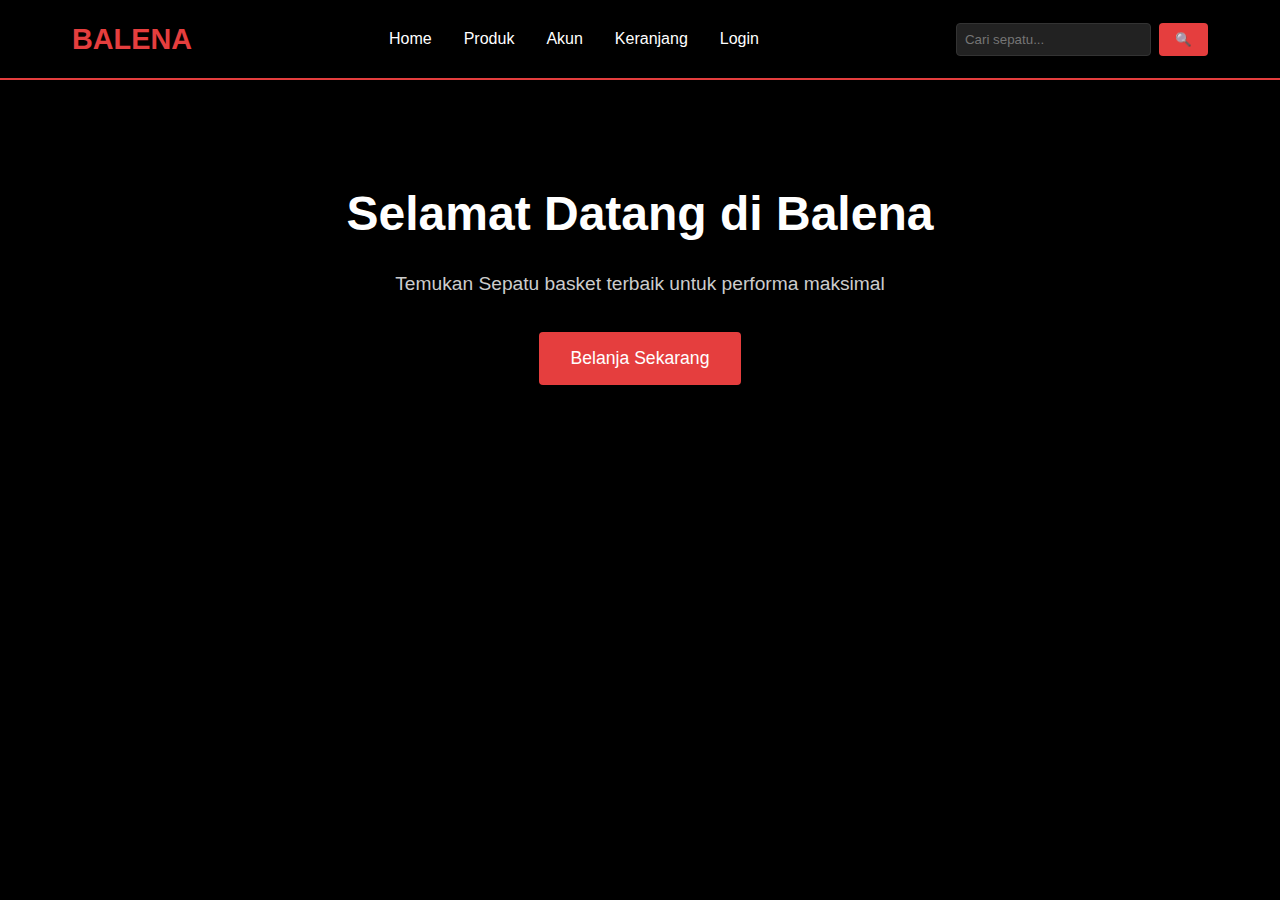
<file: index.html>
<!DOCTYPE html>
<html lang="id">
  <head>
    <meta charset="UTF-8" />
    <meta name="viewport" content="width=device-width, initial-scale=1.0" />
    <title>Balena - Toko Sepatu Basket</title>
    <link rel="stylesheet" href="styles.css" />
  </head>
  <body>
    <nav class="navbar">
      <div class="nav-container">
        <div class="nav-brand">BALENA</div>
        <div class="nav-menu">
          <a href="index.html">Home</a>
          <a href="produk.html">Produk</a>
          <a href="#" id="akun-link">Akun</a>
          <a href="keranjang.html" id="keranjang-link">Keranjang</a>
          <a href="#" id="auth-link">Login</a>
        </div>
        <div class="search-container">
          <input type="text" id="search-input" placeholder="Cari sepatu..." />
          <button id="search-btn">🔍</button>
        </div>
      </div>
    </nav>

    <main class="main-content">
      <div class="hero-section">
        <h1>Selamat Datang di Balena</h1>
        <p>Temukan Sepatu basket terbaik untuk performa maksimal</p>
        <button class="cta-button" onclick="window.location.href='produk.html'">
          Belanja Sekarang
        </button>
      </div>
    </main>

    <!-- Modal Login -->
    <div id="login-modal" class="modal">
      <div class="modal-content">
        <span class="close">&times;</span>
        <h2>Login</h2>
        <form id="login-form">
          <input
            type="text"
            id="login-username"
            placeholder="Masukkan Username"
            required
          />
          <input
            type="password"
            id="login-password"
            placeholder="Masukkan Password"
            required
          />
          <button type="submit">Login</button>
        </form>
        <p><a href="#" id="to-signin">Kembali ke Sign In</a></p>
        <p><a href="#" id="masuk-tanpa-akun">Masuk tanpa akun</a></p>
      </div>
    </div>

    <!-- Modal Sign In -->
    <div id="signin-modal" class="modal">
      <div class="modal-content">
        <span class="close">&times;</span>
        <h2>Sign In</h2>
        <form id="signin-form">
          <input
            type="text"
            id="signin-username"
            placeholder="Buat Username"
            required
          />
          <input
            type="password"
            id="signin-password"
            placeholder="Buat Password"
            required
          />
          <button type="submit">Sign In</button>
        </form>
        <p><a href="#" id="sudah-punya-akun">Sudah punya akun? Login</a></p>
        <p><a href="#" id="masuk-tanpa-akun-signin">Masuk tanpa akun</a></p>
      </div>
    </div>

    <script src="script.js"></script>
  </body>
</html>
</file>
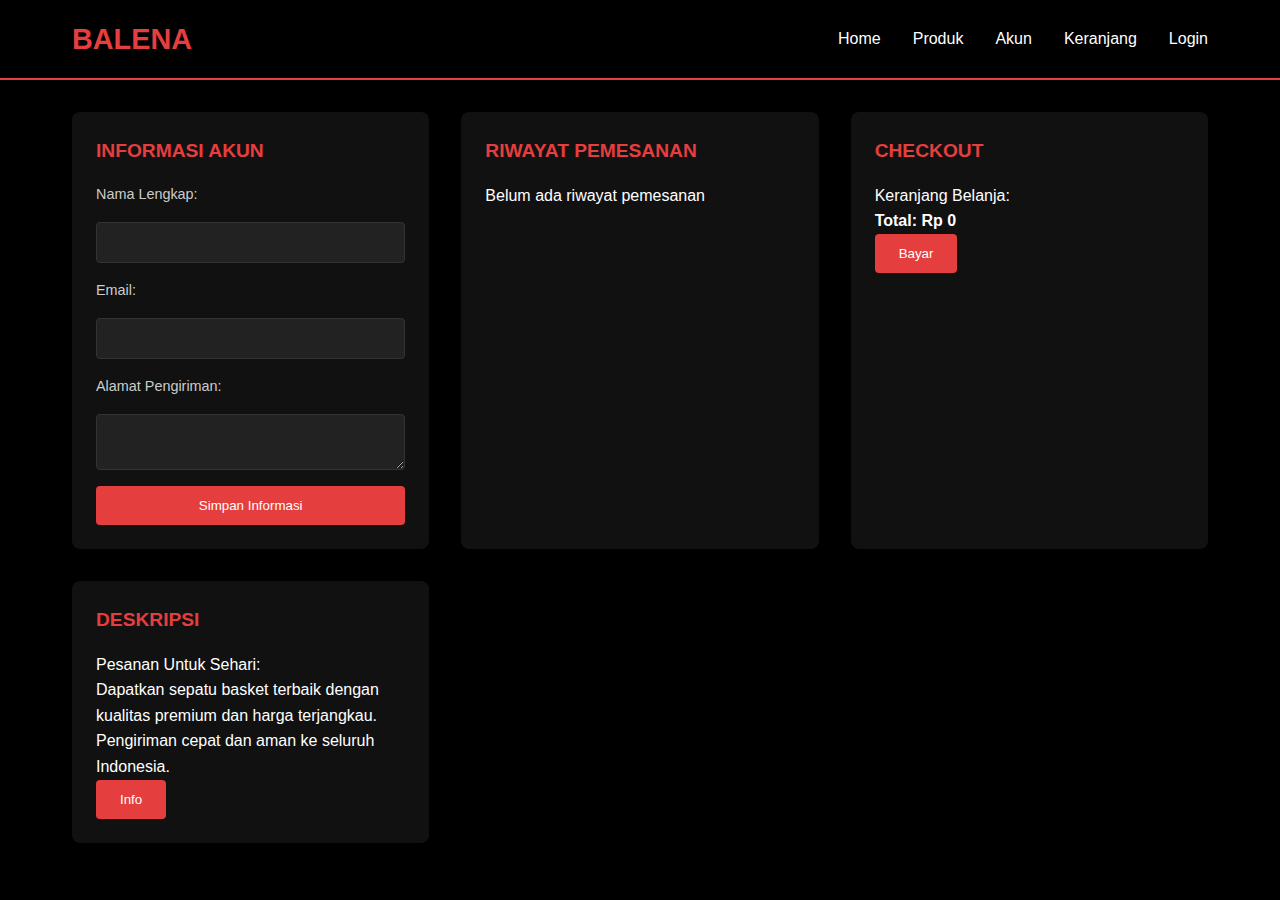
<file: checkout.html>
<!DOCTYPE html>
<html lang="id">
  <head>
    <meta charset="UTF-8" />
    <meta name="viewport" content="width=device-width, initial-scale=1.0" />
    <title>Checkout - Balena</title>
    <link rel="stylesheet" href="styles.css" />
  </head>
  <body>
    <nav class="navbar">
      <div class="nav-container">
        <div class="nav-brand">BALENA</div>
        <div class="nav-menu">
          <a href="index.html">Home</a>
          <a href="produk.html">Produk</a>
          <a href="#" id="akun-link">Akun</a>
          <a href="keranjang.html" id="keranjang-link">Keranjang</a>
          <a href="#" id="auth-link">Login</a>
        </div>
      </div>
    </nav>

    <main class="main-content">
      <div class="checkout-container">
        <div class="checkout-section">
          <h2>INFORMASI AKUN</h2>
          <form id="account-form">
            <label>Nama Lengkap:</label>
            <input type="text" required />

            <label>Email:</label>
            <input type="email" required />

            <label>Alamat Pengiriman:</label>
            <textarea required></textarea>

            <button type="submit" class="submit-btn">Simpan Informasi</button>
          </form>
        </div>

        <div class="checkout-section">
          <h2>RIWAYAT PEMESANAN</h2>
          <div class="order-history">
            <p>Belum ada riwayat pemesanan</p>
          </div>
        </div>

        <div class="checkout-section">
          <h2>CHECKOUT</h2>
          <div class="cart-summary" id="checkout-summary">
            <p>Keranjang Belanja:</p>
            <div id="checkout-items"></div>
            <div class="total-checkout">
              <strong>Total: Rp <span id="checkout-total">0</span></strong>
            </div>
            <button class="pay-btn">Bayar</button>
          </div>
        </div>

        <div class="checkout-section">
          <h2>DESKRIPSI</h2>
          <p>Pesanan Untuk Sehari:</p>
          <p>
            Dapatkan sepatu basket terbaik dengan kualitas premium dan harga
            terjangkau. Pengiriman cepat dan aman ke seluruh Indonesia.
          </p>
          <button class="info-btn">Info</button>
        </div>
      </div>
    </main>

    <script src="script.js"></script>
  </body>
</html>
</file>
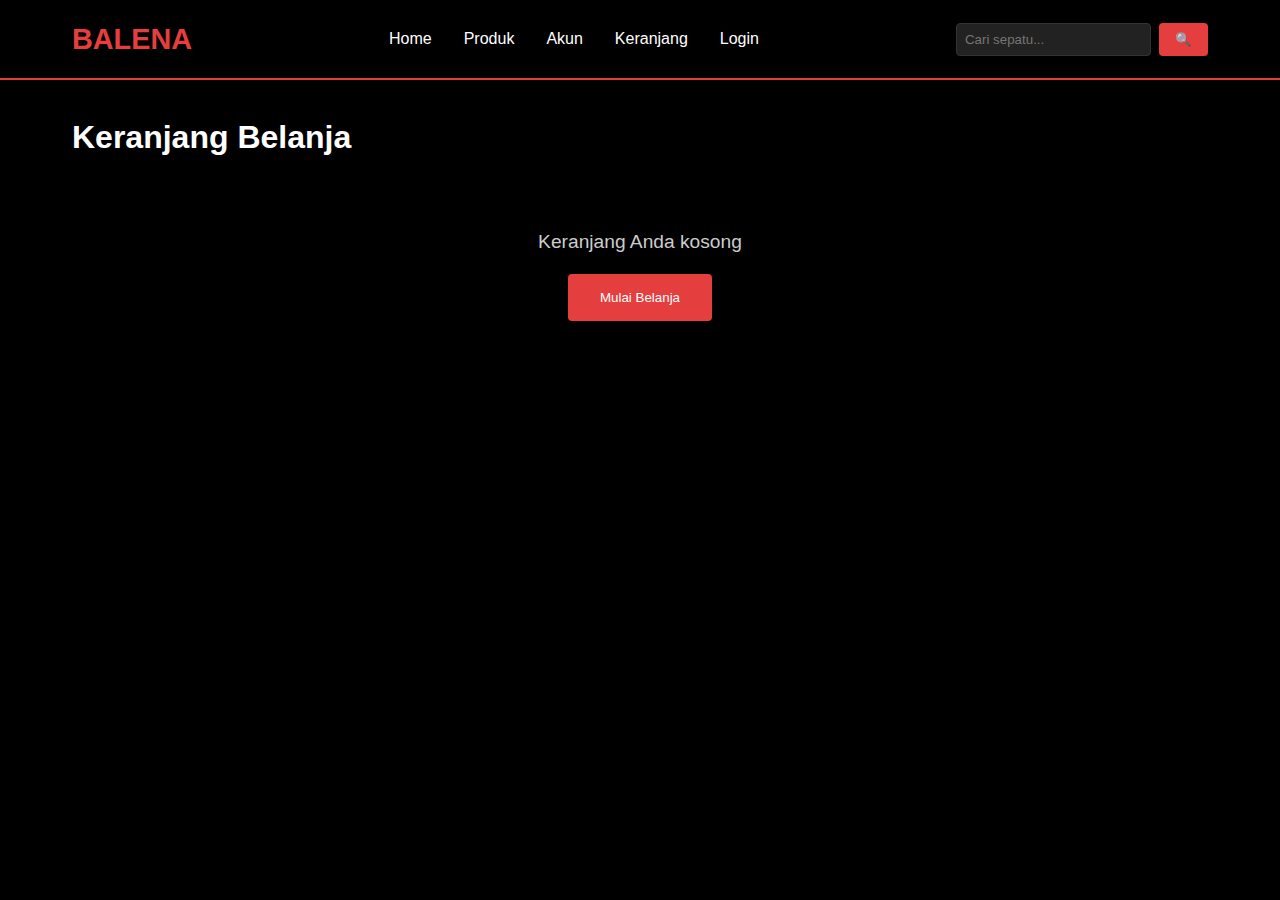
<file: keranjang.html>
<!DOCTYPE html>
<html lang="id">
  <head>
    <meta charset="UTF-8" />
    <meta name="viewport" content="width=device-width, initial-scale=1.0" />
    <title>Keranjang - Balena</title>
    <link rel="stylesheet" href="styles.css" />
  </head>
  <body>
    <nav class="navbar">
      <div class="nav-container">
        <div class="nav-brand">BALENA</div>
        <div class="nav-menu">
          <a href="index.html">Home</a>
          <a href="produk.html">Produk</a>
          <a href="#" id="akun-link">Akun</a>
          <a href="keranjang.html" id="keranjang-link">Keranjang</a>
          <a href="#" id="auth-link">Login</a>
        </div>
        <div class="search-container">
          <input type="text" id="search-input" placeholder="Cari sepatu..." />
          <button id="search-btn">🔍</button>
        </div>
      </div>
    </nav>

    <main class="main-content">
      <h1>Keranjang Belanja</h1>

      <div class="cart-container" id="cart-container">
        <div class="empty-cart" id="empty-cart">
          <p>Keranjang Anda kosong</p>
          <button onclick="window.location.href='produk.html'">
            Mulai Belanja
          </button>
        </div>
      </div>

      <div class="cart-total" id="cart-total" style="display: none">
        <div class="total-section">
          <h3>Total: Rp <span id="total-amount">0</span></h3>
          <button
            class="checkout-btn"
            onclick="window.location.href='checkout.html'"
          >
            Lanjut ke Checkout
          </button>
        </div>
      </div>
    </main>

    <script src="script.js"></script>
  </body>
</html>
</file>
<file: styles.css>
* {
  margin: 0;
  padding: 0;
  box-sizing: border-box;
}

body {
  font-family: "Arial", sans-serif;
  background-color: #000;
  color: #fff;
  line-height: 1.6;
}

/* Navigation */
.navbar {
  background-color: #000;
  border-bottom: 2px solid #e53e3e;
  padding: 1rem 0;
  position: sticky;
  top: 0;
  z-index: 100;
}

.nav-container {
  max-width: 1200px;
  margin: 0 auto;
  display: flex;
  justify-content: space-between;
  align-items: center;
  padding: 0 2rem;
}

.nav-brand {
  font-size: 1.8rem;
  font-weight: bold;
  color: #e53e3e;
}

.nav-menu {
  display: flex;
  gap: 2rem;
}

.nav-menu a {
  color: #fff;
  text-decoration: none;
  transition: color 0.3s;
}

.nav-menu a:hover {
  color: #e53e3e;
}

.search-container {
  display: flex;
  gap: 0.5rem;
}

.search-container input {
  padding: 0.5rem;
  border: 1px solid #333;
  background-color: #222;
  color: #fff;
  border-radius: 4px;
}

.search-container button {
  padding: 0.5rem 1rem;
  background-color: #e53e3e;
  color: #fff;
  border: none;
  border-radius: 4px;
  cursor: pointer;
}

/* Main Content */
.main-content {
  max-width: 1200px;
  margin: 0 auto;
  padding: 2rem;
  min-height: calc(100vh - 100px);
}

/* Hero Section */
.hero-section {
  text-align: center;
  padding: 4rem 0;
}

.hero-section h1 {
  font-size: 3rem;
  margin-bottom: 1rem;
}

.hero-section p {
  font-size: 1.2rem;
  margin-bottom: 2rem;
  color: #ccc;
}

.cta-button {
  background-color: #e53e3e;
  color: #fff;
  padding: 1rem 2rem;
  border: none;
  border-radius: 4px;
  font-size: 1.1rem;
  cursor: pointer;
  transition: background-color 0.3s;
}

.cta-button:hover {
  background-color: #c53030;
}

/* Products */
.products-header {
  text-align: center;
  margin-bottom: 2rem;
}

.products-header h1 {
  font-size: 2.5rem;
  margin-bottom: 1rem;
}

.filter-buttons {
  display: flex;
  justify-content: center;
  gap: 1rem;
  margin-bottom: 2rem;
}

.filter-btn {
  padding: 0.5rem 1rem;
  background-color: #333;
  color: #fff;
  border: none;
  border-radius: 4px;
  cursor: pointer;
  transition: background-color 0.3s;
}

.filter-btn.active,
.filter-btn:hover {
  background-color: #e53e3e;
}

.products-grid {
  display: grid;
  grid-template-columns: repeat(auto-fit, minmax(300px, 1fr));
  gap: 2rem;
  margin-bottom: 2rem;
}

.product-card {
  background-color: #111;
  border-radius: 8px;
  padding: 1.5rem;
  text-align: center;
  transition: transform 0.3s;
}

.product-card:hover {
  transform: translateY(-5px);
}

.product-card img {
  width: 100%;
  height: 200px;
  object-fit: cover;
  border-radius: 4px;
  margin-bottom: 1rem;
}

.product-card h3 {
  font-size: 1.2rem;
  margin-bottom: 0.5rem;
  color: #e53e3e;
}

.product-card p {
  color: #ccc;
  margin-bottom: 1rem;
  font-size: 0.9rem;
}

.price {
  font-size: 1.1rem;
  font-weight: bold;
  margin-bottom: 1rem;
  color: #fff;
}

.add-to-cart {
  background-color: #e53e3e;
  color: #fff;
  padding: 0.75rem 1.5rem;
  border: none;
  border-radius: 4px;
  cursor: pointer;
  transition: background-color 0.3s;
  width: 100%;
}

.add-to-cart:hover {
  background-color: #c53030;
}

/* Cart */
.cart-container {
  margin-bottom: 2rem;
}

.empty-cart {
  text-align: center;
  padding: 4rem 0;
}

.empty-cart p {
  font-size: 1.2rem;
  margin-bottom: 1rem;
  color: #ccc;
}

.empty-cart button {
  background-color: #e53e3e;
  color: #fff;
  padding: 1rem 2rem;
  border: none;
  border-radius: 4px;
  cursor: pointer;
}

.cart-item {
  display: flex;
  align-items: center;
  background-color: #111;
  padding: 1rem;
  margin-bottom: 1rem;
  border-radius: 8px;
}

.cart-item img {
  width: 80px;
  height: 80px;
  object-fit: cover;
  border-radius: 4px;
  margin-right: 1rem;
}

.cart-item-info {
  flex: 1;
}

.cart-item-info h3 {
  color: #e53e3e;
  margin-bottom: 0.5rem;
}

.cart-item-info p {
  color: #ccc;
  font-size: 0.9rem;
}

.cart-item-controls {
  display: flex;
  align-items: center;
  gap: 1rem;
}

.quantity-controls {
  display: flex;
  align-items: center;
  gap: 0.5rem;
}

.quantity-controls button {
  background-color: #333;
  color: #fff;
  border: none;
  width: 30px;
  height: 30px;
  border-radius: 4px;
  cursor: pointer;
}

.quantity-controls span {
  min-width: 30px;
  text-align: center;
}

.remove-btn {
  background-color: #e53e3e;
  color: #fff;
  padding: 0.5rem 1rem;
  border: none;
  border-radius: 4px;
  cursor: pointer;
}

.cart-total {
  background-color: #111;
  padding: 1.5rem;
  border-radius: 8px;
  text-align: center;
}

.total-section h3 {
  font-size: 1.5rem;
  margin-bottom: 1rem;
}

.checkout-btn {
  background-color: #e53e3e;
  color: #fff;
  padding: 1rem 2rem;
  border: none;
  border-radius: 4px;
  font-size: 1.1rem;
  cursor: pointer;
  width: 100%;
}

/* Checkout */
.checkout-container {
  display: grid;
  grid-template-columns: repeat(auto-fit, minmax(300px, 1fr));
  gap: 2rem;
}

.checkout-section {
  background-color: #111;
  padding: 1.5rem;
  border-radius: 8px;
}

.checkout-section h2 {
  color: #e53e3e;
  margin-bottom: 1rem;
  font-size: 1.2rem;
}

.checkout-section form {
  display: flex;
  flex-direction: column;
  gap: 1rem;
}

.checkout-section label {
  color: #ccc;
  font-size: 0.9rem;
}

.checkout-section input,
.checkout-section textarea {
  padding: 0.75rem;
  border: 1px solid #333;
  background-color: #222;
  color: #fff;
  border-radius: 4px;
}

.submit-btn,
.pay-btn,
.info-btn {
  background-color: #e53e3e;
  color: #fff;
  padding: 0.75rem 1.5rem;
  border: none;
  border-radius: 4px;
  cursor: pointer;
  transition: background-color 0.3s;
}

.submit-btn:hover,
.pay-btn:hover,
.info-btn:hover {
  background-color: #c53030;
}

/* Modal */
.modal {
  display: none;
  position: fixed;
  z-index: 1000;
  left: 0;
  top: 0;
  width: 100%;
  height: 100%;
  background-color: rgba(0, 0, 0, 0.8);
}

.modal-content {
  background-color: #222;
  margin: 10% auto;
  padding: 2rem;
  border-radius: 8px;
  width: 90%;
  max-width: 400px;
  position: relative;
}

.close {
  color: #aaa;
  float: right;
  font-size: 28px;
  font-weight: bold;
  cursor: pointer;
  position: absolute;
  right: 1rem;
  top: 1rem;
}

.close:hover {
  color: #fff;
}

.modal-content h2 {
  text-align: center;
  margin-bottom: 1.5rem;
  color: #e53e3e;
}

.modal-content form {
  display: flex;
  flex-direction: column;
  gap: 1rem;
}

.modal-content input {
  padding: 0.75rem;
  border: 1px solid #333;
  background-color: #111;
  color: #fff;
  border-radius: 4px;
}

.modal-content button {
  background-color: #e53e3e;
  color: #fff;
  padding: 0.75rem;
  border: none;
  border-radius: 4px;
  cursor: pointer;
  font-size: 1rem;
}

.modal-content button:hover {
  background-color: #c53030;
}

.modal-content p {
  text-align: center;
  margin-top: 1rem;
}

.modal-content a {
  color: #e53e3e;
  text-decoration: none;
}

.modal-content a:hover {
  text-decoration: underline;
}

/* Responsive */
@media (max-width: 768px) {
  .nav-container {
    flex-direction: column;
    gap: 1rem;
  }

  .nav-menu {
    order: 2;
  }

  .search-container {
    order: 1;
  }

  .hero-section h1 {
    font-size: 2rem;
  }

  .products-grid {
    grid-template-columns: 1fr;
  }

  .checkout-container {
    grid-template-columns: 1fr;
  }

  .cart-item {
    flex-direction: column;
    text-align: center;
    gap: 1rem;
  }

  .cart-item-controls {
    justify-content: center;
  }
}

/* Hidden class */
.hidden {
  display: none !important;
}

/* Search results */
.search-results {
  background-color: #111;
  border-radius: 8px;
  padding: 1rem;
  margin-bottom: 2rem;
}

.search-results h2 {
  color: #e53e3e;
  margin-bottom: 1rem;
}

.no-results {
  text-align: center;
  color: #ccc;
  padding: 2rem;
}
</file>
